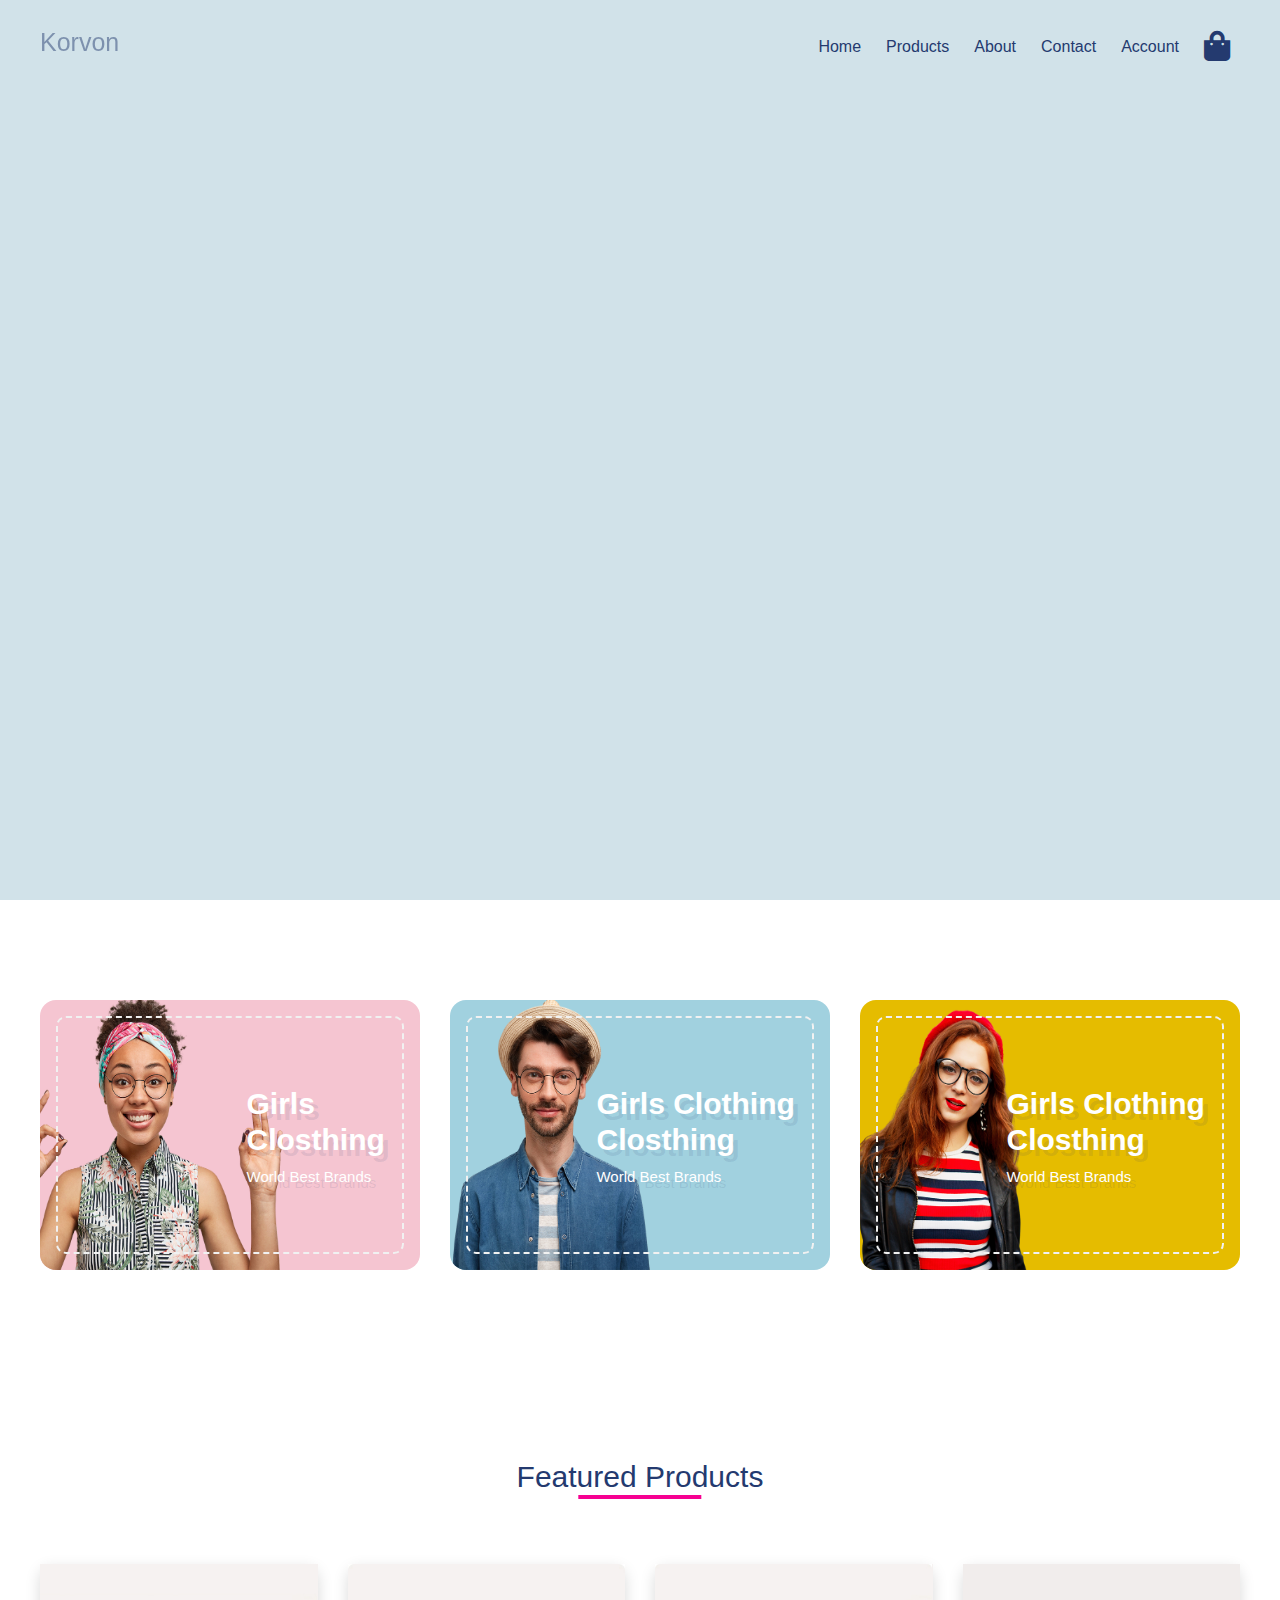
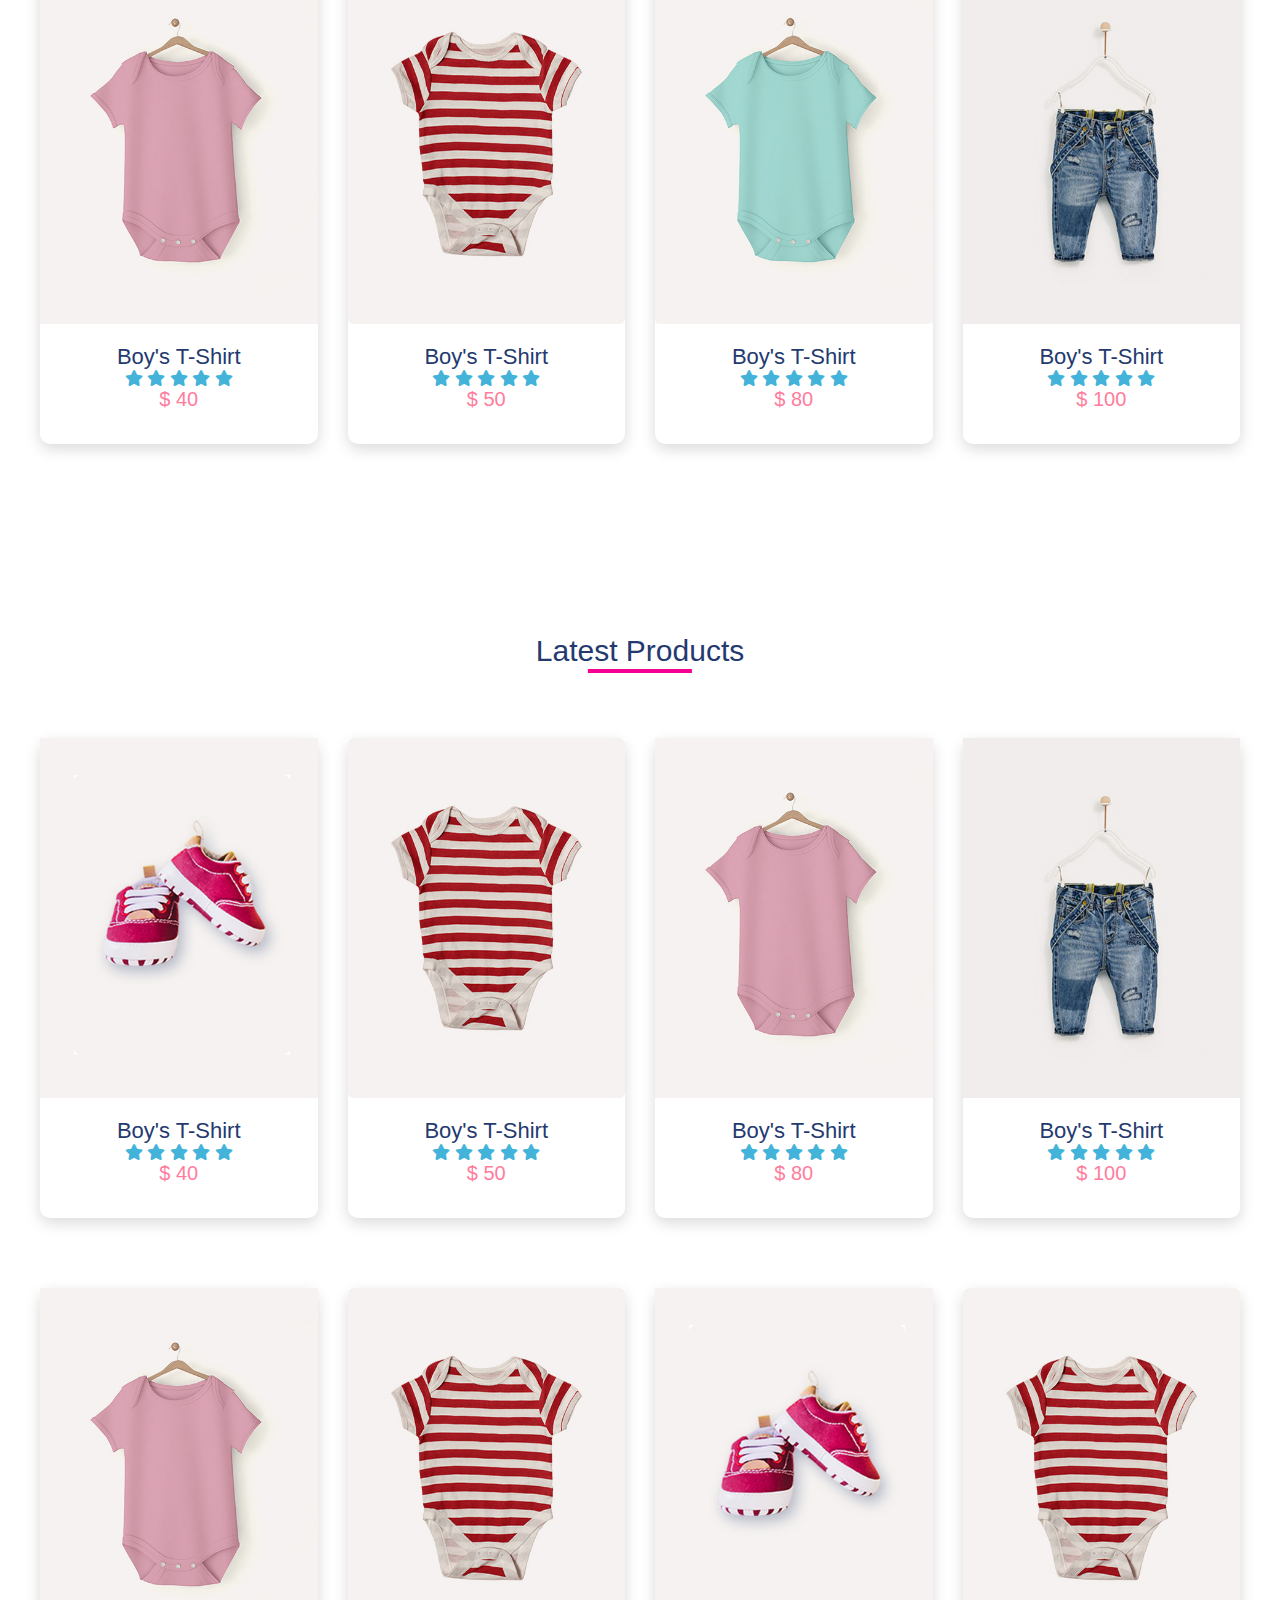
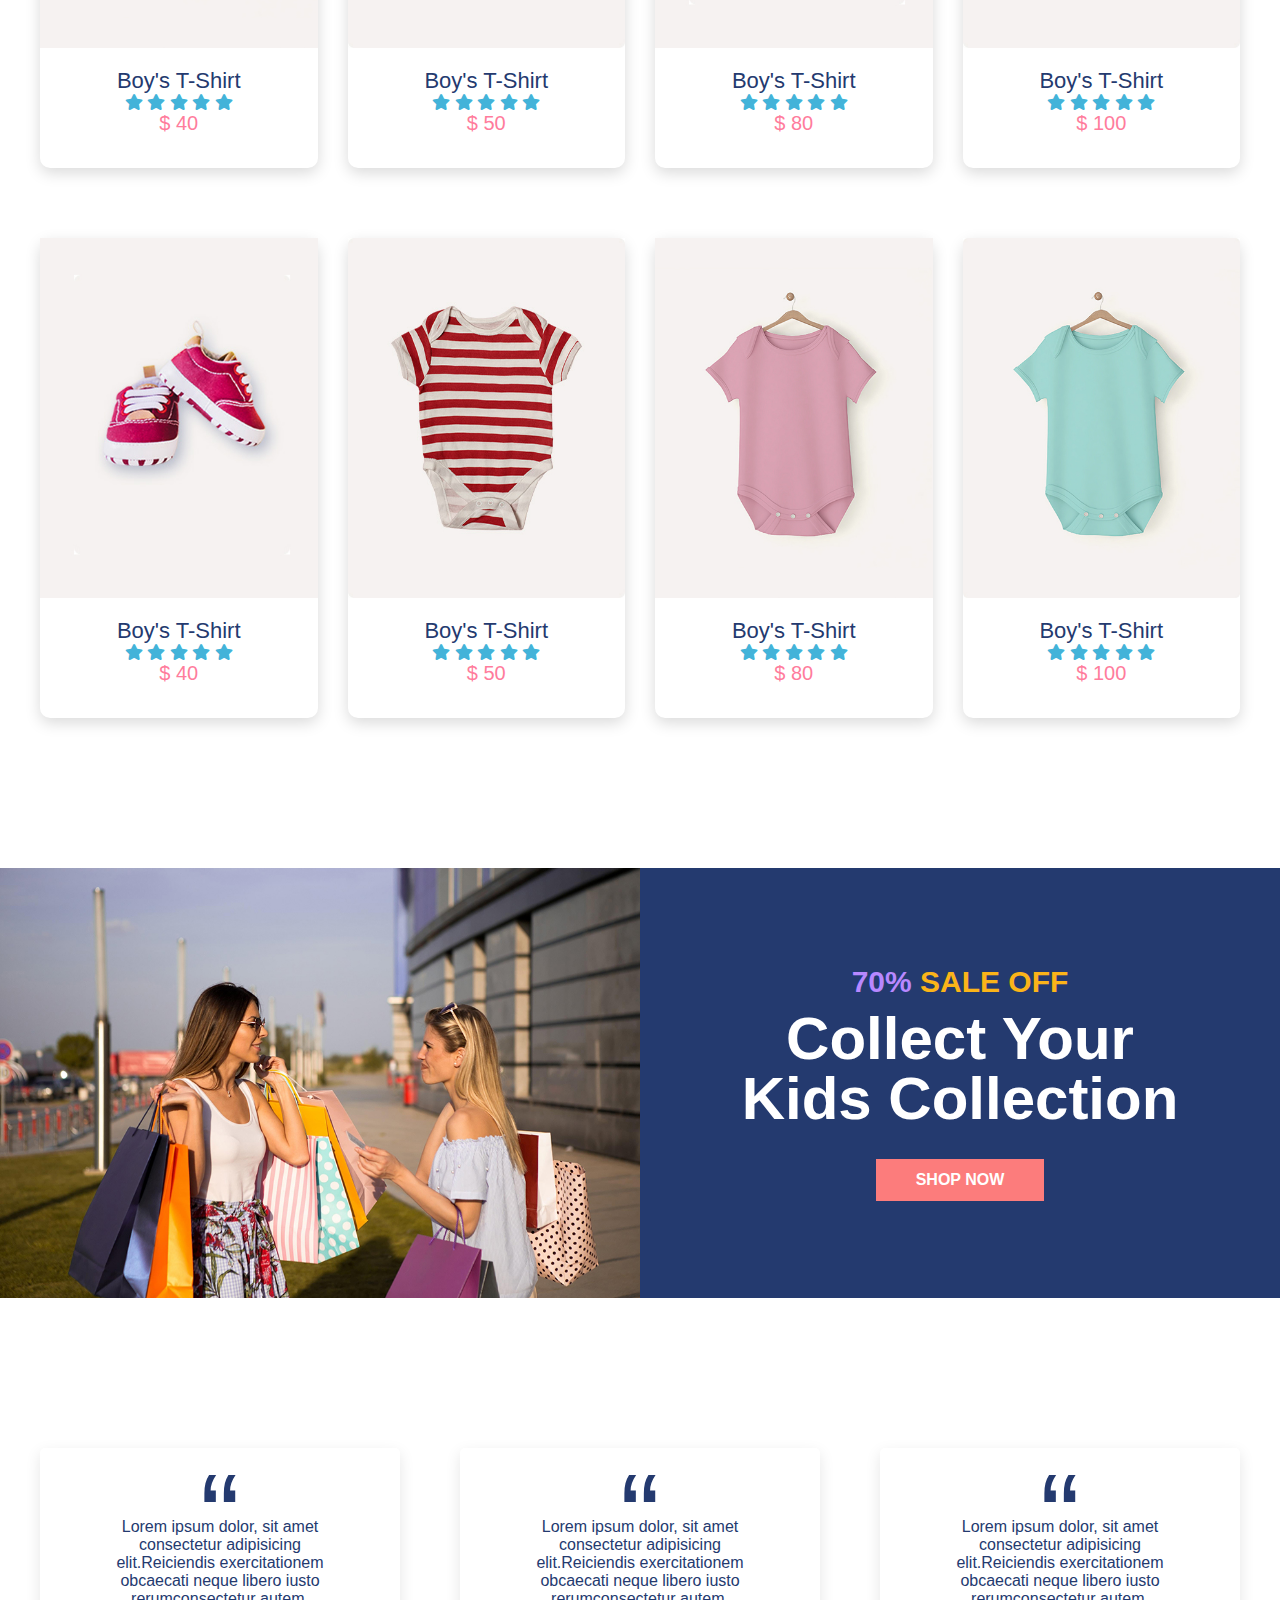
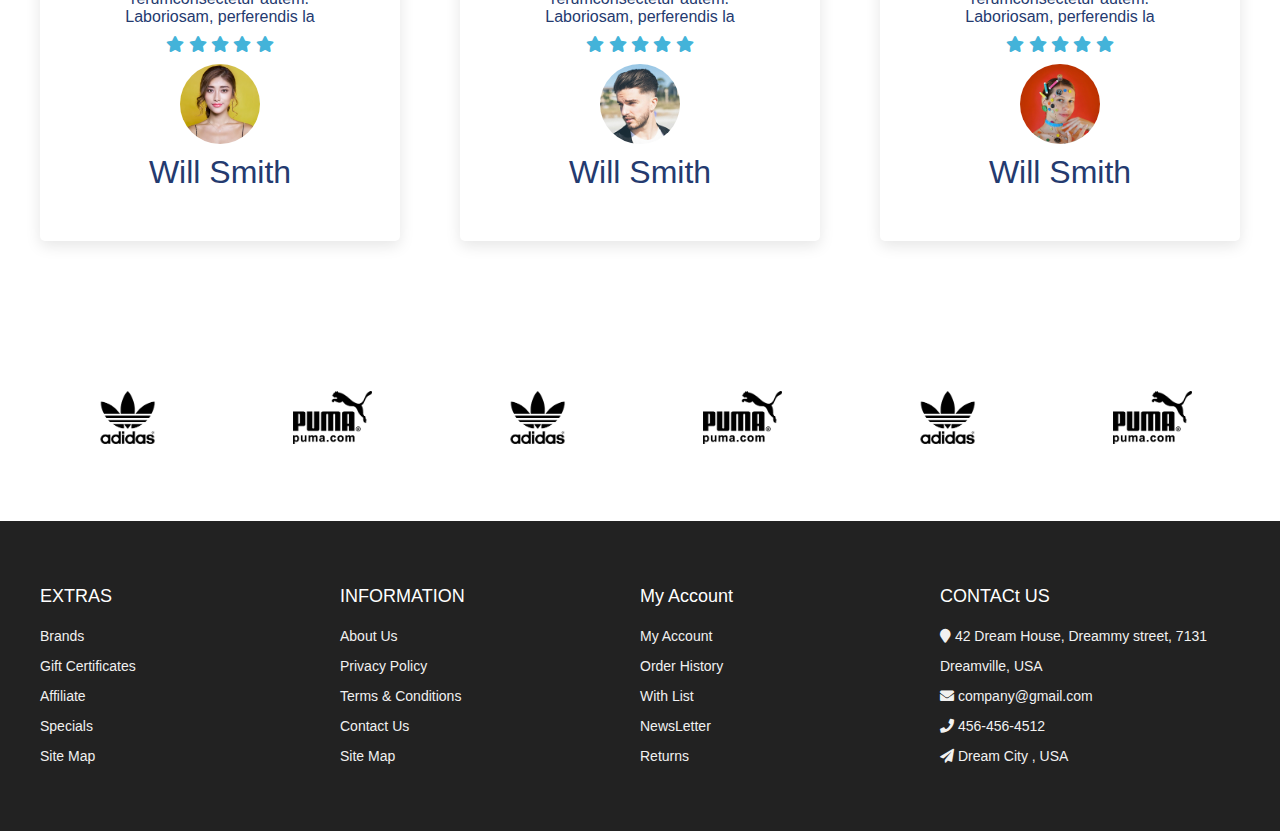
<file: CodeEvo/home-page/index.html>
<!DOCTYPE html>
<html lang="en">
  <head>
    <meta charset="UTF-8" />
    <meta name="viewport" content="width=device-width, initial-scale=1.0" />
    <link rel="stylesheet" href="../home-page/style.css" />
    <link
      rel="stylesheet"
      href="https://cdnjs.cloudflare.com/ajax/libs/font-awesome/5.15.3/css/all.min.css"
    />
    <title>Korvon</title>
  </head>
  <body>
    <!--     HEADER     -->
    <header id="home" class="header">
      <div class="nav">
        <div class="navigation container">
          <div class="logo"><h1>Korvon</h1></div>

          <div class="menu">
            <div class="top-nav">
              <div class="logo">
                <h1>Korvon</h1>
              </div>
              <div class="close">
                <i class="fas fa-times"></i>
              </div>
            </div>

            <ul class="nav-list">
              <li class="nav-item">
                <a href="#home" class="nav-link">Home</a>
              </li>
              <li class="nav-item">
                <a href="../products-page/product.html" class="nav-link scroll">Products</a>
              </li>
              <li class="nav-item">
                <a href="#about" class="nav-link scroll">About</a>
              </li>
              <li class="nav-item">
                <a href="#contact" class="nav-link scroll">Contact</a>
              </li>
              <li class="nav-item">
                <a href="#account" class="nav-link scroll">Account</a>
              </li>
              <li class="nav-item">
                <a href="cart.html" class="nav-link icon"
                  ><i class="fas fa-shopping-bag"></i
                ></a>
              </li>
            </ul>
          </div>

          <a href="cart.html" class="cart-icon">
            <i class="fas fa-shopping-bag"></i>
          </a>

          <div class="hamburger">
            <i class="fas fa-bars"></i>
          </div>
        </div>
      </div>

      <!--   Heroes   -->

      <img src="../img/advert2.png" class="hero-img" />

      <div class="hero-container container">
        <h2><span class="discount">70%</span> SALE OFF</h2>
        <h1>
          <span>Summer Vibes</span>
          <span>mode on</span>
        </h1>
        <a href="#" class="btn">shop now</a>
      </div>
    </header>

    <!-- Main -->

    <main>
      <section class="section advert">
        <div id="ad" class="advert-center container"></div>
      </section>

      <!-- Featured Products-->
      <section class="section featured">
        <div class="title">
          <h1>Featured Products</h1>
        </div>

        <div id="product-center" class="product-center container"></div>
      </section>

      <!-- Latest Products -->

      <section class="section featured">
        <div class="title">
          <h1>Latest Products</h1>
        </div>

        <div id="latest-product-center" class="product-center container"></div>
      </section>

      <!-- Product Banner -->

      <section class="section">
        <div class="product-banner">
          <div class="left">
            <img src="../img/test.jpg" />
          </div>
          <div class="right">
            <div class="content">
              <h2><span class="discount">70%</span> SALE OFF</h2>
              <h1>
                <span>Collect Your</span>
                <span>Kids Collection</span>
              </h1>

              <a href="#" class="btn">Shop now</a>
            </div>
          </div>
        </div>
      </section>

      <!-- Testimonials  -->

      <section class="section">
        <div id="testimonial" class="testimonials-center container">
       
        
          </div>
        </div>
      </section>


      <!-- Brands  -->

      <section class="section">
          <div class="brands-center container">
              <div class="brand">
                  <img src="../img/brand1.png" />
              </div>
              <div class="brand">
                <img src="../img/brand2.png" />
            </div>
            <div class="brand">
                <img src="../img/brand1.png" />
            </div>
            <div class="brand">
                <img src="../img/brand2.png" />
            </div>
            <div class="brand">
                <img src="../img/brand1.png" />
            </div>
            <div class="brand">
                <img src="../img/brand2.png" />
            </div>
          </div>
      </section>
    </main>

     <!-- Footer -->

     <footer id="footer" class="section footer">
         <div class="container">
             <div class="footer-container">
                 <div class="footer-center">
                     <h3>EXTRAS</h3>
                     <a href="#">Brands</a>
                     <a href="#">Gift Certificates</a>
                     <a href="#">Affiliate</a>
                     <a href="#">Specials</a>
                     <a href="#">Site Map</a>
                 </div>
                 <div class="footer-center">
                    <h3>INFORMATION</h3>
                    <a href="#">About Us</a>
                    <a href="#">Privacy Policy</a>
                    <a href="#">Terms & Conditions</a>
                    <a href="#">Contact Us</a>
                    <a href="#">Site Map</a>
                </div>
                <div class="footer-center">
                    <h3>My Account</h3>
                    <a href="#">My Account</a>
                    <a href="#">Order History</a>
                    <a href="#">With List</a>
                    <a href="#">NewsLetter</a>
                    <a href="#">Returns</a>
                </div>
                <div class="footer-center">
                    <h3>CONTACt US</h3>
                   <div>
                       <span><i class="fas fa-map-marker"></i></span>
                       42 Dream House, Dreammy street, 7131 Dreamville, USA
                   </div>
                   <div>
                    <span><i class="fas fa-envelope"></i></span>
                            company@gmail.com
                </div>
                <div>
                    <span><i class="fas fa-phone"></i></span>
                            456-456-4512
                </div>
                <div>
                    <span><i class="fas fa-paper-plane"></i></span>
                   Dream City , USA
                </div>
                
                </div>
             </div>
         </div>
     </footer>

     <script src="https://cdnjs.cloudflare.com/ajax/libs/gsap/3.5.1/gsap.min.js"></script>
    <script src="./script-json.js"></script>
    <script src="./script.js"></script>
  </body>
</html>
</file>
<file: CodeEvo/home-page/style.css>
*,
*::before,
*::after {
  margin: 0;
  padding: 0;
  box-sizing: border-box;
}

html {
  box-sizing: border-box;
  font-size: 62.5%;
}

body {
  font-family: sans-serif;
  font-size: 1.6rem;
  font-weight: 400;
  background: white;
  color: #243a6f;
  position: relative;
  z-index: 1;
}

h1,
h2,
h3,
h4 {
  font-weight: 500;
}

a {
  color: inherit;
  text-decoration: none;
}

img {
  max-width: 100%;
}

li {
  list-style: none;
}

.container {
  max-width: 120rem;
  margin: 0 auto;
}

.container-md {
  max-width: 100rem;
  margin: 0 auto;
}

.nav.fix-nav .nav-link,
.nav.fix-nav .logo,
.nav.fix-nav .cart-icon,
.nav.fix-nav .hamburger {
  color: #fff;
}

@media only screen and (max-width: 1200px) {
  .container {
    padding: 0 3rem;
  }

  .container-md {
    padding: 0 3rem;
  }
}

.header {
  position: relative;
  width: 100%;
  min-height: 100vh;
  background-color: #d1e2e9;
  overflow: hidden;
}

.nav.fix-nav {
  position: fixed;
  top: 0;
  left: 0;
  width: 100%;
  background-color: #243a6f;
  box-shadow: 0 5px 15px rgba(0, 0, 0, 0.3);
  z-index: 999;
}

.nav {
  padding: 3rem 0;
}

.navigation {
  display: flex;
  align-items: center;
  justify-content: space-between;
}

.logo h1 {
  font-size: 2.5rem;
}

.top-nav {
  display: none;
}

.nav-list {
  display: flex;
  align-items: center;
}

.nav-item:not(:last-child) {
  margin-right: 0.5rem;
}

.nav-link:link,
.nav-link:visited {
  padding: 0.8rem 1rem;
  transition: all 300ms ease-in-out;
}

.nav-link.icon {
  font-size: 3rem;
}

.hamburger {
  display: none;
}

.cart-icon {
  display: none;
}

@media only screen and (max-width: 768px) {
  .menu {
    position: fixed;
    top: 0;
    left: -100%;
    width: 80%;
    max-width: 40rem;
    height: 100%;
    background-color: #fff;
    transition: all 500ms ease-in-out;
    z-index: 100;
  }

  .menu.show {
    left: 0;
  }

  .top-nav {
    display: flex;
    align-items: center;
    justify-content: space-between;
    padding: 1rem 2rem;
    background-color: #243a6f;
  }

  .top-nav .logo {
    color: #fff;
  }

  .top-nav .close {
    color: #fff;
    font-size: 3rem;
    padding: 1rem;
    cursor: pointer;
  }

  .cart-icon {
    display: block;
    font-size: 3rem;
  }

  .hamburger {
    display: block;
    font-size: 3rem;
    padding: 0.5rem;
    cursor: pointer;
  }

  .nav-link:link,
  .nav-link:visited {
    display: block;
    font-size: 1.7rem;
    padding: 1rem 0;
  }

  .nav-list {
    flex-direction: column;
    align-items: flex-start;
    padding: 1rem 1.6rem;
  }

  .nav-link.icon {
    display: none;
  }
  .nav.fix-nav .nav-link {
    color: black;
  }

  body.show::before {
    content: "";
    position: absolute;
    top: 0;
    left: 0;
    width: 100%;
    height: 100%;
    background-color: rgba(0, 0, 0, 0.8);
    z-index: 4;
  }

  .nav.show {
    background-color: rgba(0, 0, 0, 0.8);
  }
}

/* Hero */

.header .hero-img {
  position: absolute;
  bottom: -10%;
  right: -5%;
  height: 70rem;
  object-fit: contain;
}

.hero-container {
  position: absolute;
  top: 50%;
  transform: translate(90%, -50%);
}

.hero-container h2 {
  color: #b888ff;
  font-size: 3rem;
  font-weight: 700;
  margin-bottom: 1rem;
}

.hero-container .discount {
  color: #fbb149;
}

.hero-container h1 span {
  color: #253b70;
  font-size: 4rem;
  font-weight: 700;
  display: block;
  line-height: 1;
  text-shadow: 3px 3px 0 #f1f1f1, 4px 4px 0 #f1f1f1;
}

.btn {
  display: inline-block;
  background-color: #fc7c7c;
  padding: 1.2rem 4rem;
  color: #fff;
  font-weight: 600;
  text-transform: uppercase;
  margin-top: 3rem;
}

@media only screen and (max-width: 1200px) {
  .header .hero-img {
    bottom: -15%;
    right: -20%;
  }

  .hero-container {
    transform: translate(20%, -50%);
  }

  .hero-container h2 {
    font-size: 2rem;
  }

  .hero-container h2 {
    font-size: 2rem;
  }

  .hero-container h1 span {
    font-size: 5rem;
  }
}

@media only screen and (max-width: 996px) {
  .header {
    min-height: 70vh;
  }

  .header .hero-img {
    height: 45rem;
    right: -10%;
  }
}

@media only screen and (max-width: 670px) {
  .header {
    min-height: 100vh;
  }
  .header .hero-img {
    bottom: -15%;
    right: -15%;
  }

  .hero-container {
    transform: translate(5%, -50%);
  }

  .hero-container h2 {
    font-size: 1.8rem;
  }

  .hero-container h2 {
    font-size: 3rem;
  }

  .hero-container h1 span {
    font-size: 4rem;
  }

  .hero-container a {
    padding: 1rem 3rem;
  }
}

/* Adevert */

.section {
  padding: 10rem 0 5rem 0;
}

.advert-center {
  display: grid;
  grid-template-columns: repeat(auto-fit, minmax(30rem, 1fr));
  gap: 3rem;
}

.advert-box {
  position: relative;
  color: #fff;
  height: 27rem;
  border-radius: 1.6rem;
  padding: 1.6rem;
  overflow: hidden;
  z-index: 1;
}

.advert-box img {
  position: absolute;
  bottom: 0;
  left: -20%;
  height: 100%;
  width: 35rem;
  z-index: -1;
}

.advert-box:nth-child(1) {
  background-color: #f5c5d1;
}

.advert-box:nth-child(2) {
  background-color: #a1d1df;
}

.advert-box:nth-child(3) {
  background-color: #e5bc00;
}

.advert-box .dotted {
  position: relative;
  height: 100%;
  border: 2px dashed #f1f1f1;
  border-radius: 1rem;
}

.advert-box .content {
  position: absolute;
  top: 50%;
  right: 5%;
  transform: translate(0, -50%);
}

.advert-box .content h2,
.advert-box .content h4 {
  text-shadow: 5px 6px 0px rgba(37, 59, 112, 0.1);
}

.advert-box .content h2 {
  line-height: 1.2;
  font-size: 3rem;
  font-weight: 700;
  margin-bottom: 1rem;
}

.advert-box .content h4 {
  font-size: 1.5rem;
  text-decoration: capitalize;
}

/* Featured */

.title {
  margin: 4rem 0rem 7rem 0;
  text-align: center;
}

.title h1 {
  font-size: 3rem;
  display: inline-block;
  position: relative;
  z-index: 0;
}

.title h1::after {
  content: "";
  position: absolute;
  left: 50%;
  bottom: -20%;
  transform: translate(-50%, -50%);
  background-color: #f60091;
  width: 50%;
  height: 0.4rem;
  z-index: 1;
}

/* Product */

.product-center {
  display: grid;
  grid-template-columns: repeat(auto-fit, minmax(25rem, 1fr));
  gap: 7rem 3rem;
}

.product {
  height: 48rem;
  background-color: #fff;
  box-shadow: 0 0.5rem 1.5rem rgba(0, 0, 0, 0.15);
  border-radius: 1rem;
  text-align: center;
  transition: all 5s ease-in-out;
}

.product:hover {
  box-shadow: 0 0.5rem 1.5rem rgba(0, 0, 0, 0.25);
}

.product-header {
  position: relative;
  background-color: #f6f2f1;
  height: 36rem;
  transition: all 300ms ease-in-out;
}

.product-header img {
  height: 100%;
}

.product-footer {
  padding: 2rem 1.6rem 1.6rem 1.6rem;
}

.product-footer h3 {
  font-size: 2.2rem;
}

.rating {
  color: #43b3d9;
}

.product-footer .price {
  color: #ff7c9c;
  font-size: 2rem;
}

.product:hover .product-header::after {
  content: "";
  position: absolute;
  width: 100%;
  height: 100%;
  left: 0;
  top: 0;
  border-radius: 1rem 1rem 0 0;
  background-color: rgba(0, 0, 0, 0.5);
  transition: all 5s ease-in-out;
  z-index: 1;
}

.product-header .icons {
  position: absolute;
  top: 50%;
  right: 5%;
  transform: translate(0, -50%) scale(0);
  z-index: 2;
  opacity: 0;
  transition: all 500ms ease-in-out;
}

.product-header .icons span {
  background-color: #fff;
  font-size: 2.5rem;
  display: block;
  border-radius: 50%;
  padding: 1.5rem 1.6rem;
  line-height: 2rem;
  cursor: pointer;
  transition: all 300ms ease-in-out;
}

.product-header .icons span:not(:last-child) {
  margin-bottom: 1rem;
}

.product-header .icons span:hover {
  background: #ff7c9c;
  color: #fff;
}

.product:hover .icons {
  opacity: 1;
  transform: translate(0, -50%) scale(1);
}

/* Product Banner */

.product-banner {
  display: grid;
  grid-template-columns: 1fr 1fr;
  height: 50%;
  background-color: #243a6f;
}

.product-banner .left img {
  object-fit: cover;
  height: 100%;
}

.product-banner .right {
  align-self: center;
  text-align: center;
  padding: 1.6rem;
}

.product-banner .content h2 {
  color: #fbb419;
  font-size: 3rem;
  font-weight: 700;
  margin-bottom: 1rem;
}

.product-banner .content .discount {
  color: #b888ff;
}

.product-banner .content h1 span {
  color: #fff;
  font-size: 6rem;
  font-weight: 700;
  display: block;
  line-height: 1;
}

@media only screen and (max-width: 996px) {
  .product-banner .content h1 span {
    font-size: 5rem;
  }
}

@media only screen and (max-width: 768px) {
  .product-banner {
    grid-template-columns: 1fr;
  }

  .product-banner .left {
    display: none;
  }

  .product-banner .content h1 span {
    font-size: 4rem;
  }

  .product-banner .content h2 {
    font-size: 2rem;
  }

  .product-banner .content a {
    padding: 1rem 3rem;
  }
}

/* Testimonials  */

.testimonials-center {
  display: grid;
  grid-template-columns: repeat(auto-fit, minmax(25rem, 1fr));
  gap: 6rem;
}

.testimonial {
  position: relative;
  padding: 5rem;
  background-color: #fff;
  box-shadow: 0 0.5rem 1.5rem rgba(0, 0, 0, 0.1);
  transition: all 300ms ease-in-out;
  text-align: center;
  border-radius: 0.5rem;
}

.testimonial:hover {
  box-shadow: 0 0.5rem 1.5rem rgba(0, 0, 0, 0.5);
  transform: translateY(-1rem);
}

.testimonial span {
  position: absolute;
  top: 2%;
  left: 50%;
  font-size: 12rem;
  transform: translate(-50%, 0);
  line-height: 1;
  font-family: sans-serif;
}

.testimonial p {
  margin: 2rem 0 1rem 0;
}

.testimonial .rating {
  margin-bottom: 1rem;
}

.testimonial .img-cover {
  border-radius: 50%;
  width: 8rem;
  height: 8rem;
  overflow: hidden;
  margin: 0 auto;
}

.testimonial .img-cover img {
  height: 100%;
  object-fit: cover;
}

.testimonial h1 {
  margin-top: 1rem;
}

/* Brands */

.brands-center {
  display: grid;
  grid-template-columns: repeat(6, 1fr);
  gap: 3rem;
}

.brand {
  height: 8rem;
  width: 8rem;
  margin: 0 auto;
}

.brand img {
  object-fit: contain;
}

@media only screen and (max-width: 768px) {
  .brands-center {
    grid-template-columns: repeat(3, 1fr);
  }
}

/* Footer */

.footer {
  background-color: #222;
  padding: 6rem 1rem;
  line-height: 3rem;
}

.footer-center {
  margin-right: 1rem;
}

.footer-container {
  display: grid;
  grid-template-columns: repeat(4, 1fr);
  color: white;
}

.footer-center a:link,
.footer-center a:visited {
  display: block;
  color: #f1f1f1;
  font-size: 1.4rem;
  transition: 0.6s;
}

.footer-center a:hover {
  color: #f60091;
}

.footer-center div {
  color: #f1f1f1;
  font-size: 1.4rem;
}

.footer-center h3 {
  font-size: 1.8rem;
  font-weight: 400;
  margin-bottom: 1rem;
}

@media only screen and (max-width: 996px) {
  .footer-container {
    grid-template-columns: repeat(2, 1fr);
    row-gap: 2rem;
  }
}

@media only screen and (max-width: 768px) {
  .footer-container {
    grid-template-columns: 1fr;
  }
}
</file>
